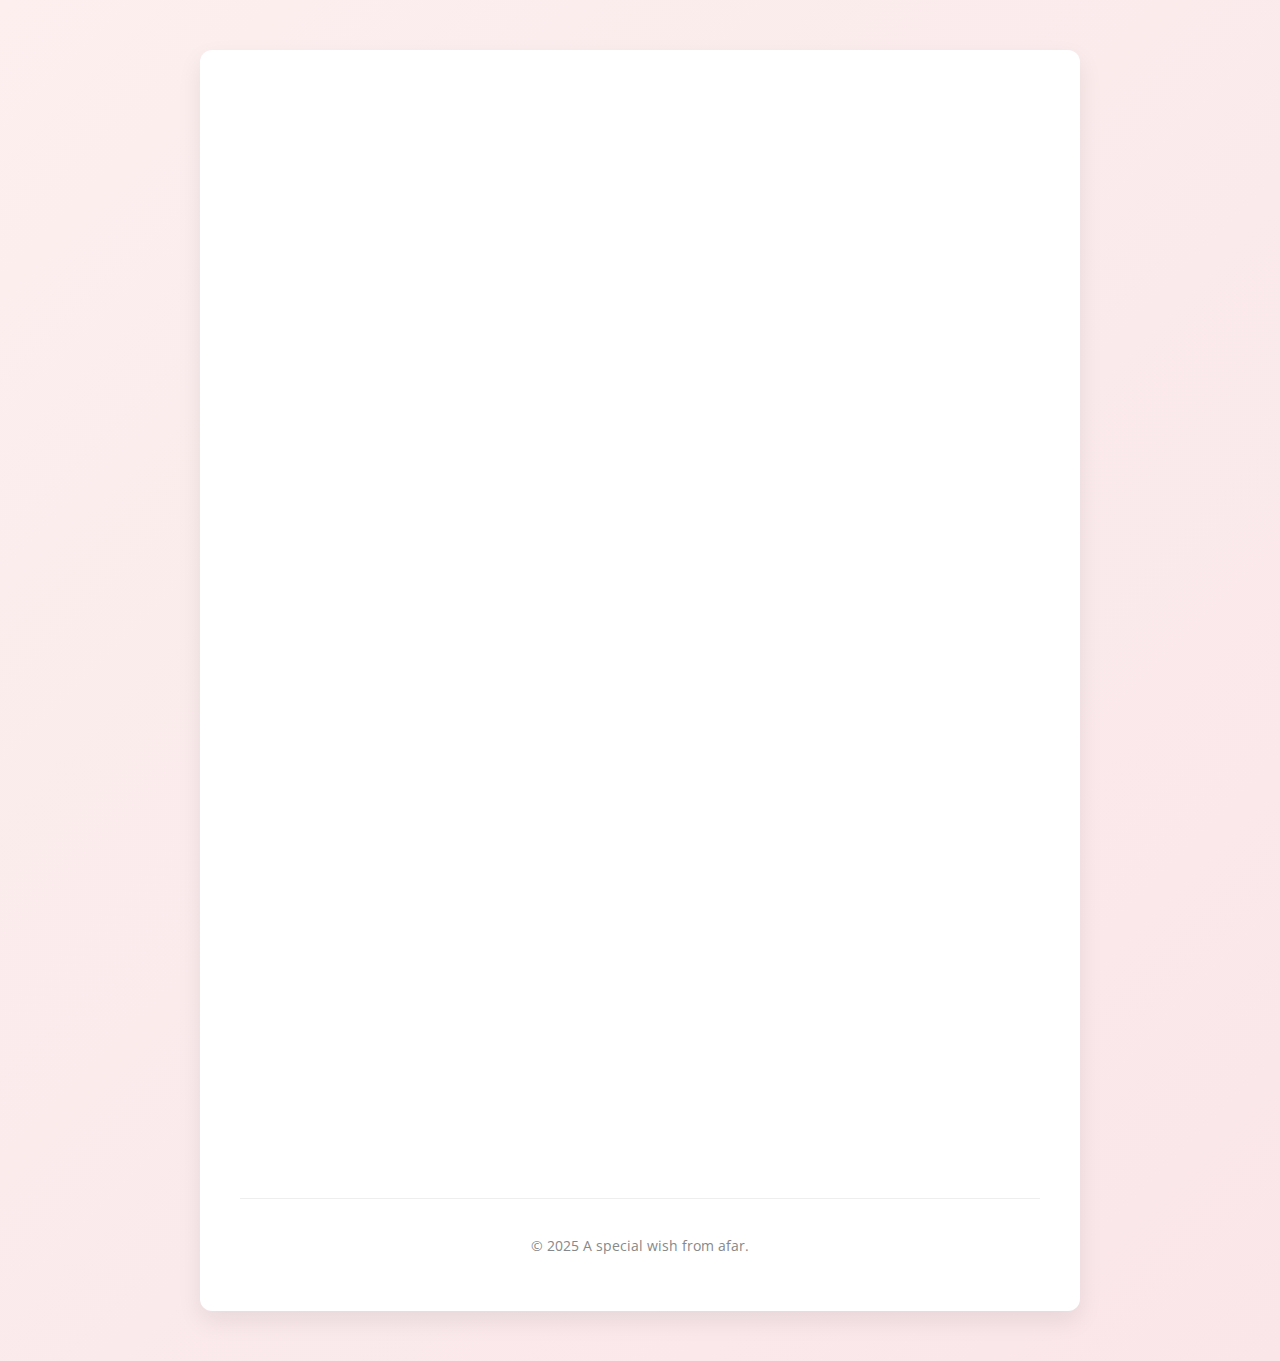
<file: Index.html>
<!DOCTYPE html>
<html lang="en">
<head>
    <meta charset="UTF-8">
    <meta name="viewport" content="width=device-width, initial-scale=1.0">
    <title>To My Sister, On Your Birthday</title>
    <link rel="stylesheet" href="style.css">
    <link href="https://fonts.googleapis.com/css2?family=Playfair+Display:wght@400;700&family=Open+Sans:wght@300;400;700&display=swap" rel="stylesheet">
</head>
<body>
    <div class="container">
        <header>
            <h1 class="fade-in-up">To My Sister, On Your Birthday</h1>
            <p class="fade-in-up delay-1">With all my love, always.</p>
        </header>

        <main>
            <section class="letter-section">
                <p class="fade-in-up delay-2">My dearest sister,</p>
                <p class="fade-in-up delay-3">I'm sending you so much love today as you celebrate another year, and especially as <strong>Adeline turns six months old tomorrow</strong> – what a journey it's been! I know things haven't been easy lately, and motherhood is a whole new world, but please know I admire your <strong>strength and resilience</strong> more than words can say. Even though we're far apart, I'm always here for you, cheering you on.</p>
                <p class="fade-in-up delay-4">My biggest wish for you this year is a **beautiful new beginning**, filled with immense happiness, **God's blessings**, and new opportunities – perhaps even a **new job** that brings you renewed purpose and joy. You deserve all the good things coming your way. I wish I could do more from afar, but please know I **love you and Adeline with all my heart!**</p>
            </section>

            <section class="love-notes-section">
                <h2 class="fade-in-up delay-5">A Few Little Reminders For You:</h2>
                <div class="polaroid-grid">
                    <a href="love-note-1.html" class="polaroid-card fade-in-up delay-6">
                        <div class="polaroid-image-placeholder note1"></div>
                        <p>Note 1</p>
                    </a>
                    <a href="love-note-2.html" class="polaroid-card fade-in-up delay-7">
                        <div class="polaroid-image-placeholder note2"></div>
                        <p>Note 2</p>
                    </a>
                    <a href="love-note-3.html" class="polaroid-card fade-in-up delay-8">
                        <div class="polaroid-image-placeholder note3"></div>
                        <p>Note 3</p>
                    </a>
                </div>
            </section>

            <section class="navigation-section">
                <p class="fade-in-up delay-9">Keep scrolling to discover more...</p>
                <div class="nav-buttons">
                    <a href="motherhood.html" class="nav-button fade-in-up delay-10">For The Amazing Mom You Are</a>
                    <a href="sisterhood.html" class="nav-button fade-in-up delay-11">Our Forever Bond</a>
                    <a href="closing.html" class="nav-button fade-in-up delay-12">A Special Blessing For You</a>
                </div>
            </section>
        </main>

        <footer>
            <p>&copy; 2025 A special wish from afar.</p>
        </footer>
    </div>
</body>
</html>
</file>
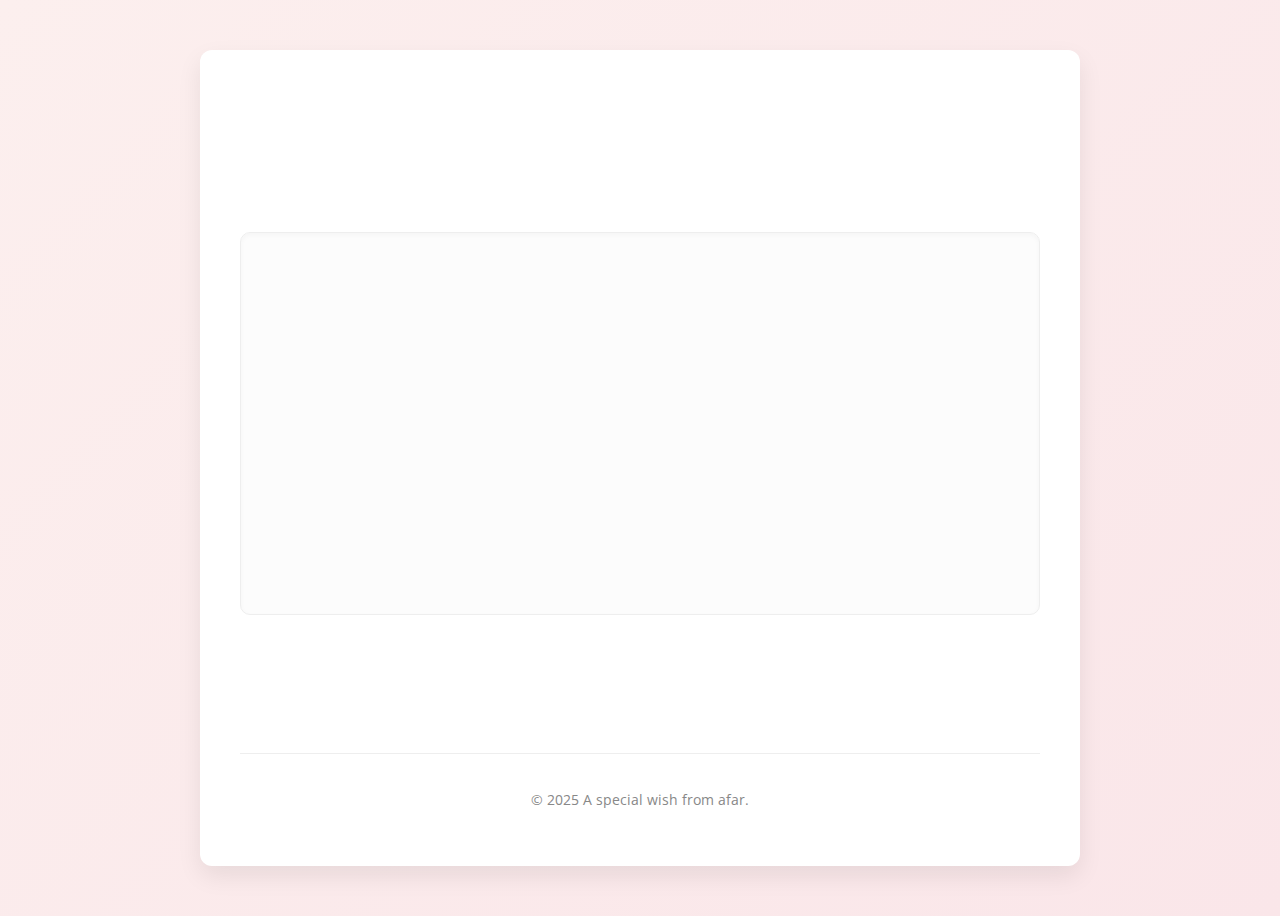
<file: closing.html>
<!DOCTYPE html>
<html lang="en">
<head>
    <meta charset="UTF-8">
    <meta name="viewport" content="width=device-width, initial-scale=1.0">
    <title>A Special Blessing For You</title>
    <link rel="stylesheet" href="style.css">
    <link href="https://fonts.googleapis.com/css2?family=Playfair+Display:wght@400;700&family=Open+Sans:wght@300;400;700&display=swap" rel="stylesheet">
</head>
<body>
    <div class="container">
        <header>
            <h1 class="fade-in-up">A Special Blessing For You</h1>
        </header>

        <main>
            <section class="message-card">
                <p class="fade-in-up delay-1">If I could be there, I’d wrap you in a blanket, put the baby down for a nap, and just sit with you. I’d listen to anything you wanted to share, or we’d just enjoy the quiet.</p>
                <p class="fade-in-up delay-2">But this is me, showing up in the way I can. A little space on the internet, filled with love just for you.</p>
                <p class="fade-in-up delay-3 signature">I love you, my beautiful sister. Happy Birthday.</p>
                <p class="fade-in-up delay-4 signature">With all my heart,<br>[Your Name Here]</p>
            </section>
        </main>

        <div class="nav-links fade-in-up delay-5">
            <a href="index.html" class="back-button">&larr; Go Back to the Start</a>
        </div>

        <footer>
            <p>&copy; 2025 A special wish from afar.</p>
        </footer>
    </div>
</body>
</html>
</file>
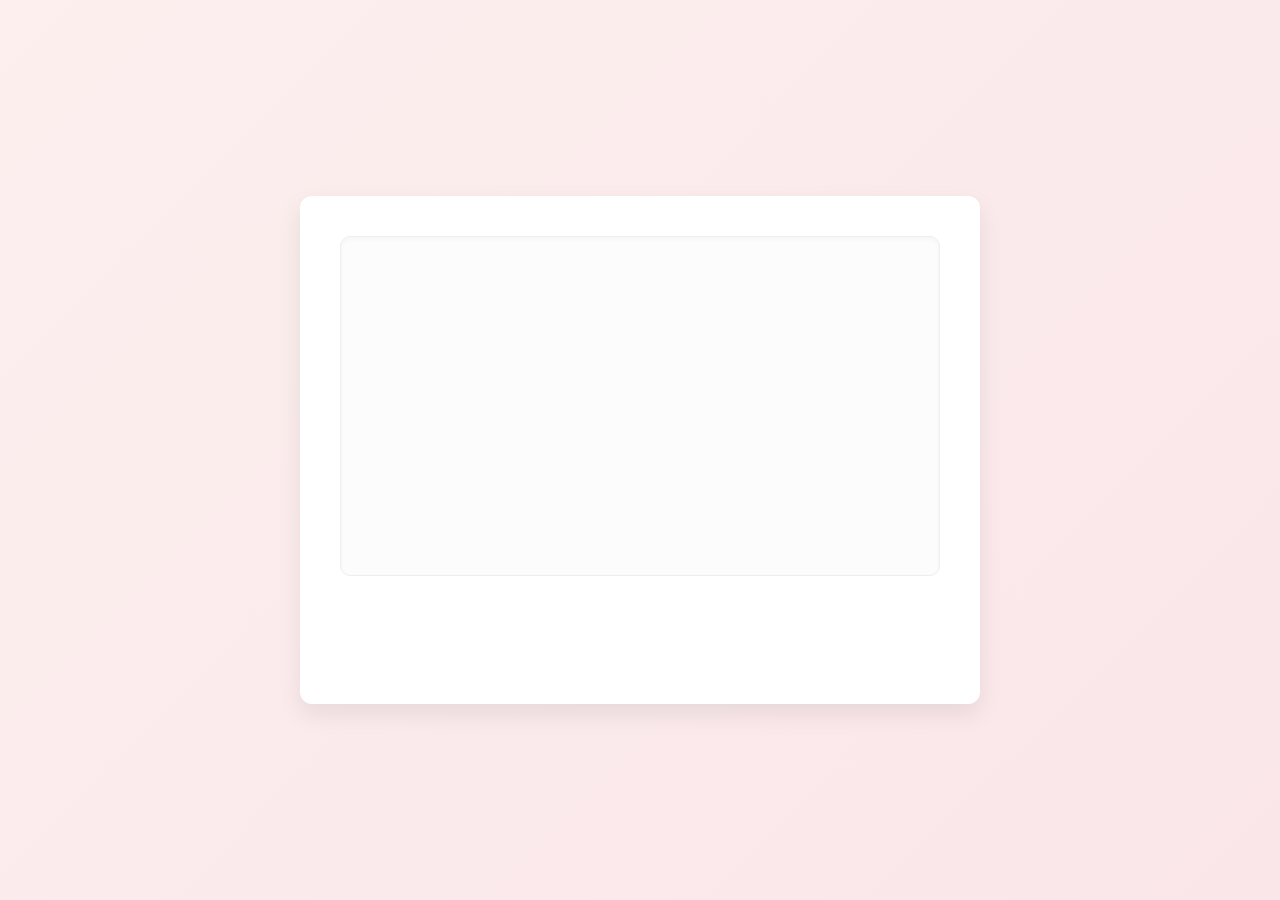
<file: love-note-1.html>
<!DOCTYPE html>
<html lang="en">
<head>
    <meta charset="UTF-8">
    <meta name="viewport" content="width=device-width, initial-scale=1.0">
    <title>Love Note 1</title>
    <link rel="stylesheet" href="style.css">
    <link href="https://fonts.googleapis.com/css2?family=Playfair+Display:wght@400;700&family=Open+Sans:wght@300;400;700&display=swap" rel="stylesheet">
</head>
<body class="note-page">
    <div class="container message-only-container">
        <div class="message-card">
            <h2 class="fade-in-up">Little Love Note for You</h2>
            <p class="fade-in-up delay-1">You are not alone.</p>
            <p class="fade-in-up delay-2">I'm always here, cheering you on from afar, sending all my strength and love your way.</p>
        </div>
        <div class="nav-links fade-in-up delay-3">
            <a href="index.html" class="back-button">&larr; Back to Main Message</a>
            <a href="love-note-2.html" class="next-button">Next Note &rarr;</a>
        </div>
    </div>
</body>
</html>
</file>
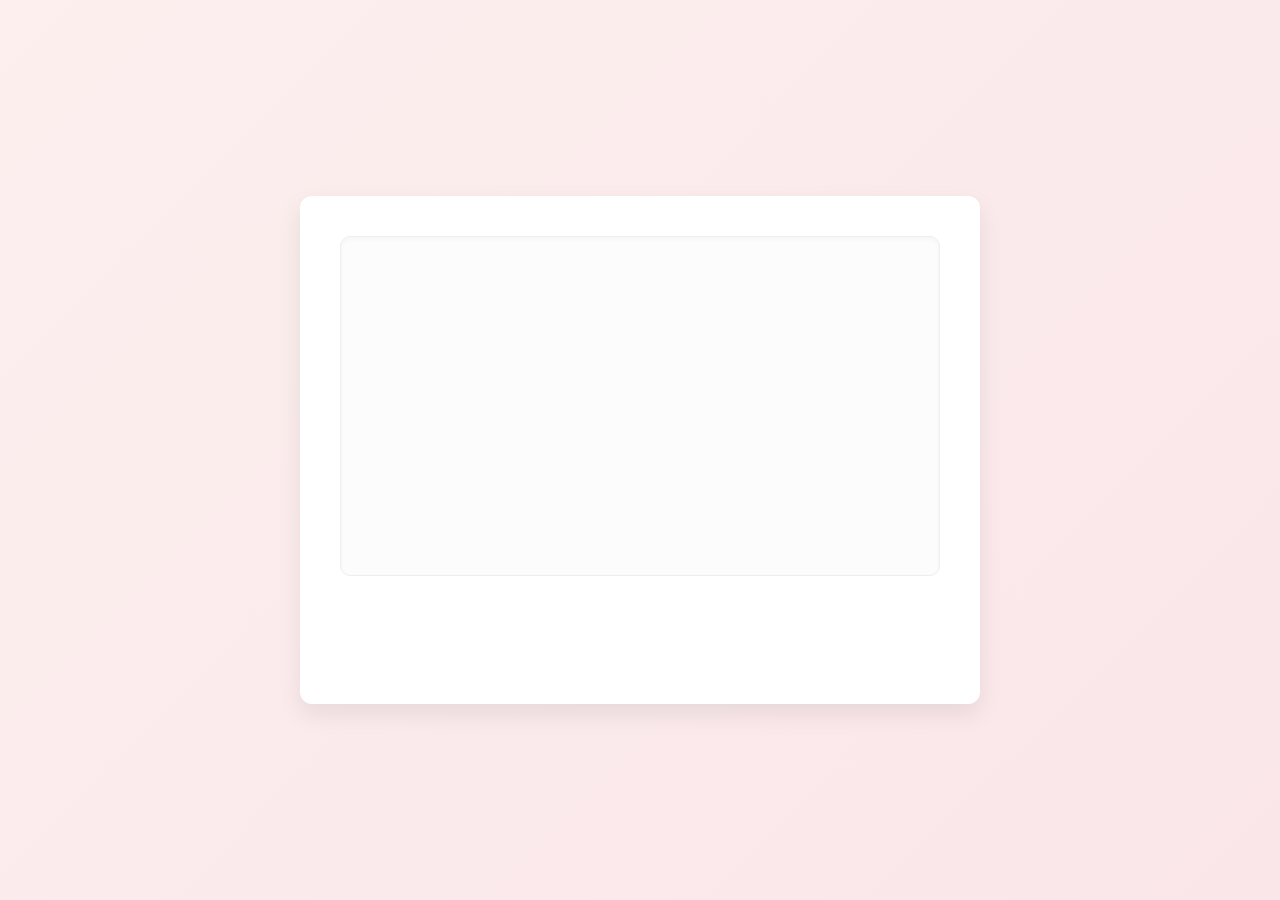
<file: love-note-2.html>
<!DOCTYPE html>
<html lang="en">
<head>
    <meta charset="UTF-8">
    <meta name="viewport" content="width=device-width, initial-scale=1.0">
    <title>Love Note 2</title>
    <link rel="stylesheet" href="style.css">
    <link href="https://fonts.googleapis.com/css2?family=Playfair+Display:wght@400;700&family=Open+Sans:wght@300;400;700&display=swap" rel="stylesheet">
</head>
<body class="note-page">
    <div class="container message-only-container">
        <div class="message-card">
            <h2 class="fade-in-up">Another Gentle Reminder</h2>
            <p class="fade-in-up delay-1">You’ve carried so much. And you’re still standing.</p>
            <p class="fade-in-up delay-2">Your resilience is truly inspiring, and I admire you more than words can say.</p>
        </div>
        <div class="nav-links fade-in-up delay-3">
            <a href="love-note-1.html" class="back-button">&larr; Previous Note</a>
            <a href="love-note-3.html" class="next-button">Next Note &rarr;</a>
        </div>
    </div>
</body>
</html>
</file>
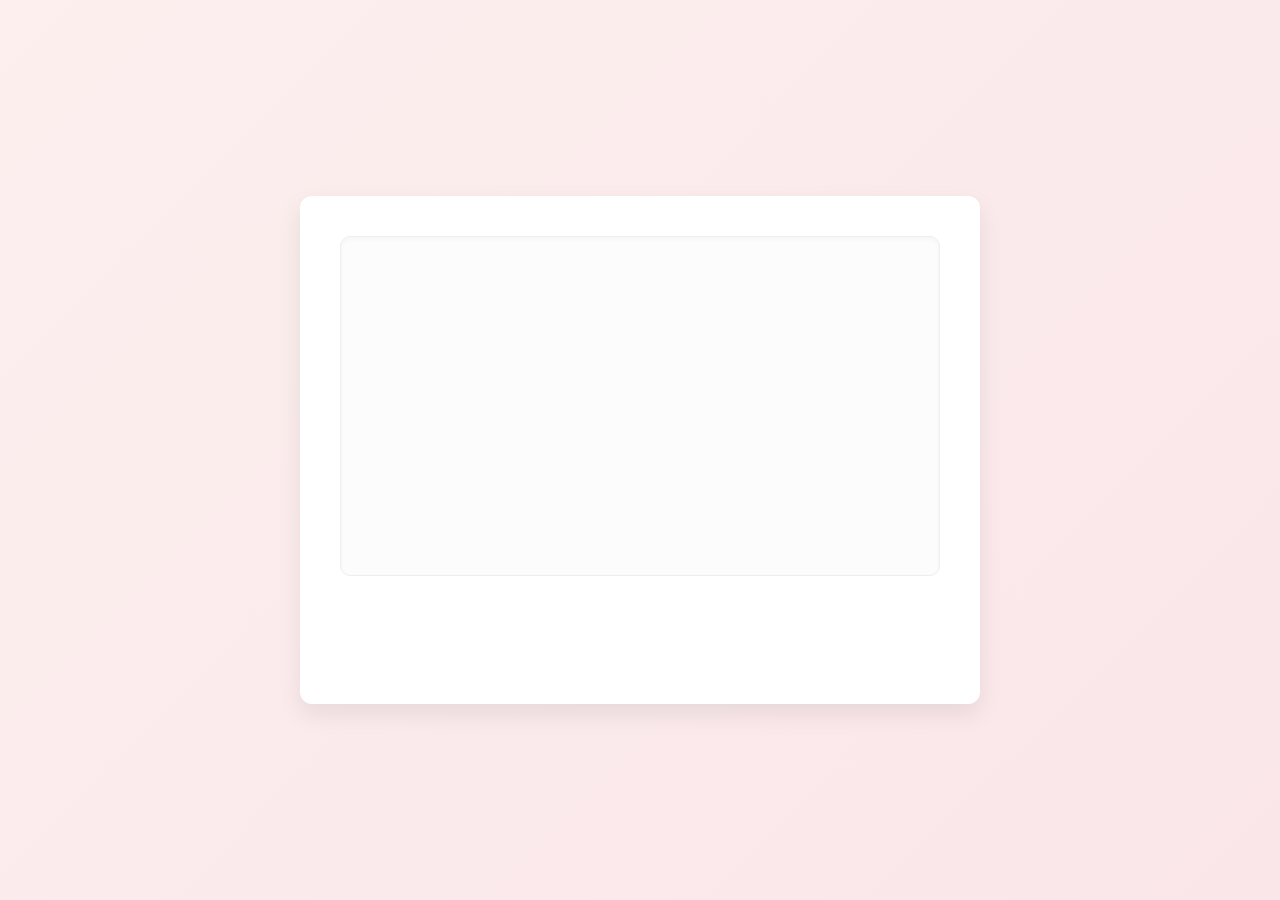
<file: love-note-3.html>
<!DOCTYPE html>
<html lang="en">
<head>
    <meta charset="UTF-8">
    <meta name="viewport" content="width=device-width, initial-scale=1.0">
    <title>Love Note 3</title>
    <link rel="stylesheet" href="style.css">
    <link href="https://fonts.googleapis.com/css2?family=Playfair+Display:wght@400;700&family=Open+Sans:wght@300;400;700&display=swap" rel="stylesheet">
</head>
<body class="note-page">
    <div class="container message-only-container">
        <div class="message-card">
            <h2 class="fade-in-up">A Final Little Whisper</h2>
            <p class="fade-in-up delay-1">Even from across the world, I see you.</p>
            <p class="fade-in-up delay-2">I see your efforts, your love, and your beautiful heart. Never forget that.</p>
        </div>
        <div class="nav-links fade-in-up delay-3">
            <a href="love-note-2.html" class="back-button">&larr; Previous Note</a>
            <a href="motherhood.html" class="next-button">Continue to Your Special Sections &rarr;</a>
        </div>
    </div>
</body>
</html>
</file>
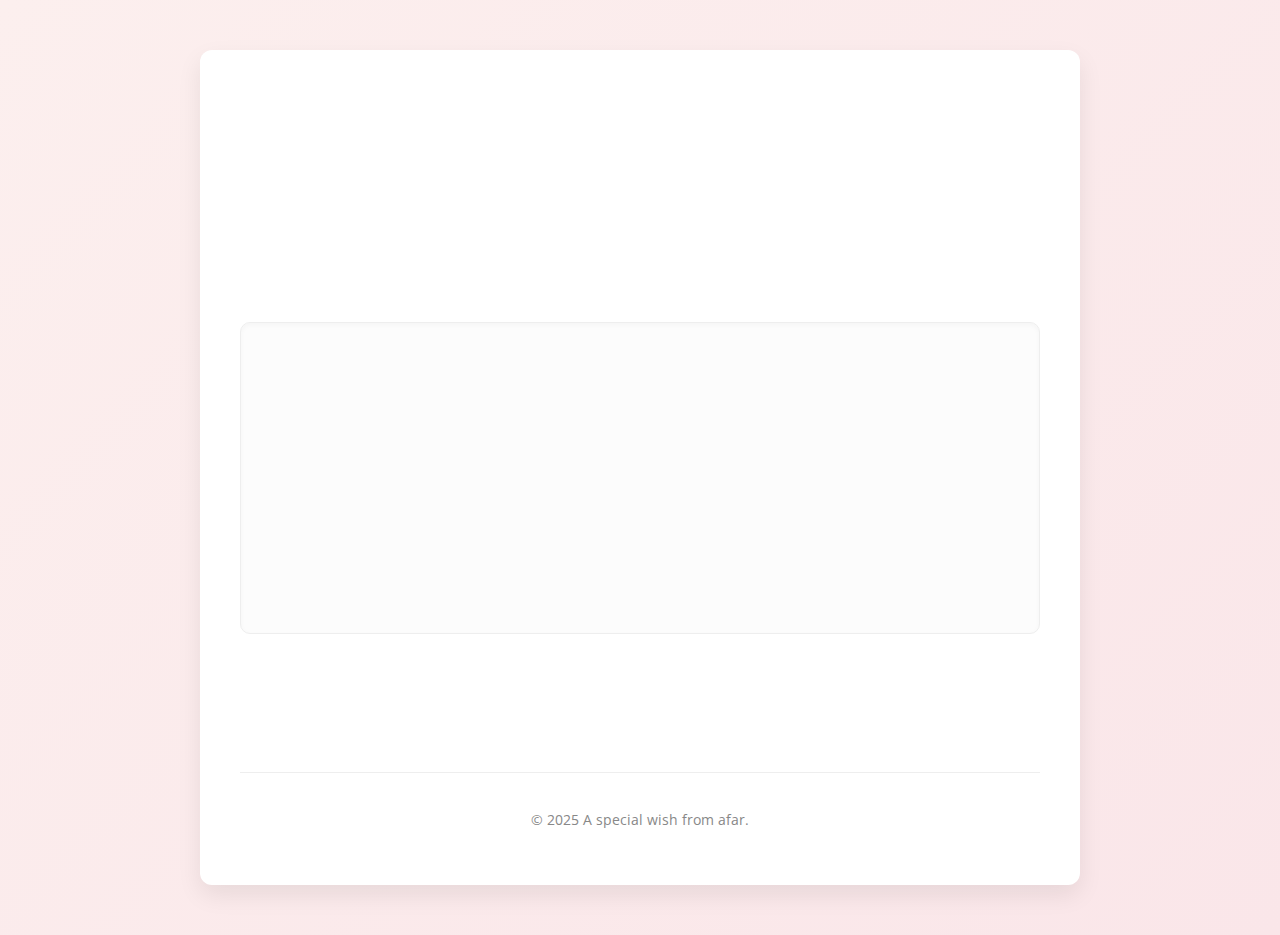
<file: motherhood.html>
<!DOCTYPE html>
<html lang="en">
<head>
    <meta charset="UTF-8">
    <meta name="viewport" content="width=device-width, initial-scale=1.0">
    <title>For The Amazing Mom You Are</title>
    <link rel="stylesheet" href="style.css">
    <link href="https://fonts.googleapis.com/css2?family=Playfair+Display:wght@400;700&family=Open+Sans:wght@300;400;700&display=swap" rel="stylesheet">
</head>
<body>
    <div class="container">
        <header>
            <h1 class="fade-in-up">For The Amazing Mom You Are</h1>
        </header>

        <main>
            <section class="message-card">
                <p class="fade-in-up delay-1">This new chapter with Adeline is incredibly special. I want you to know:</p>
                <p class="fade-in-up delay-2">You’re doing so much more than you give yourself credit for. Every diaper, every night feed, every laugh—these are acts of love. And I’m incredibly proud of the mom you’re becoming.</p>
                <p class="fade-in-up delay-3">Don't feel any pressure to be perfect; just being present and loving is more than enough.</p>
            </section>
        </main>

        <div class="nav-links fade-in-up delay-4">
            <a href="index.html" class="back-button">&larr; Back to Main Message</a>
            <a href="sisterhood.html" class="next-button">Next: Our Forever Bond &rarr;</a>
        </div>

        <footer>
            <p>&copy; 2025 A special wish from afar.</p>
        </footer>
    </div>
</body>
</html>
</file>
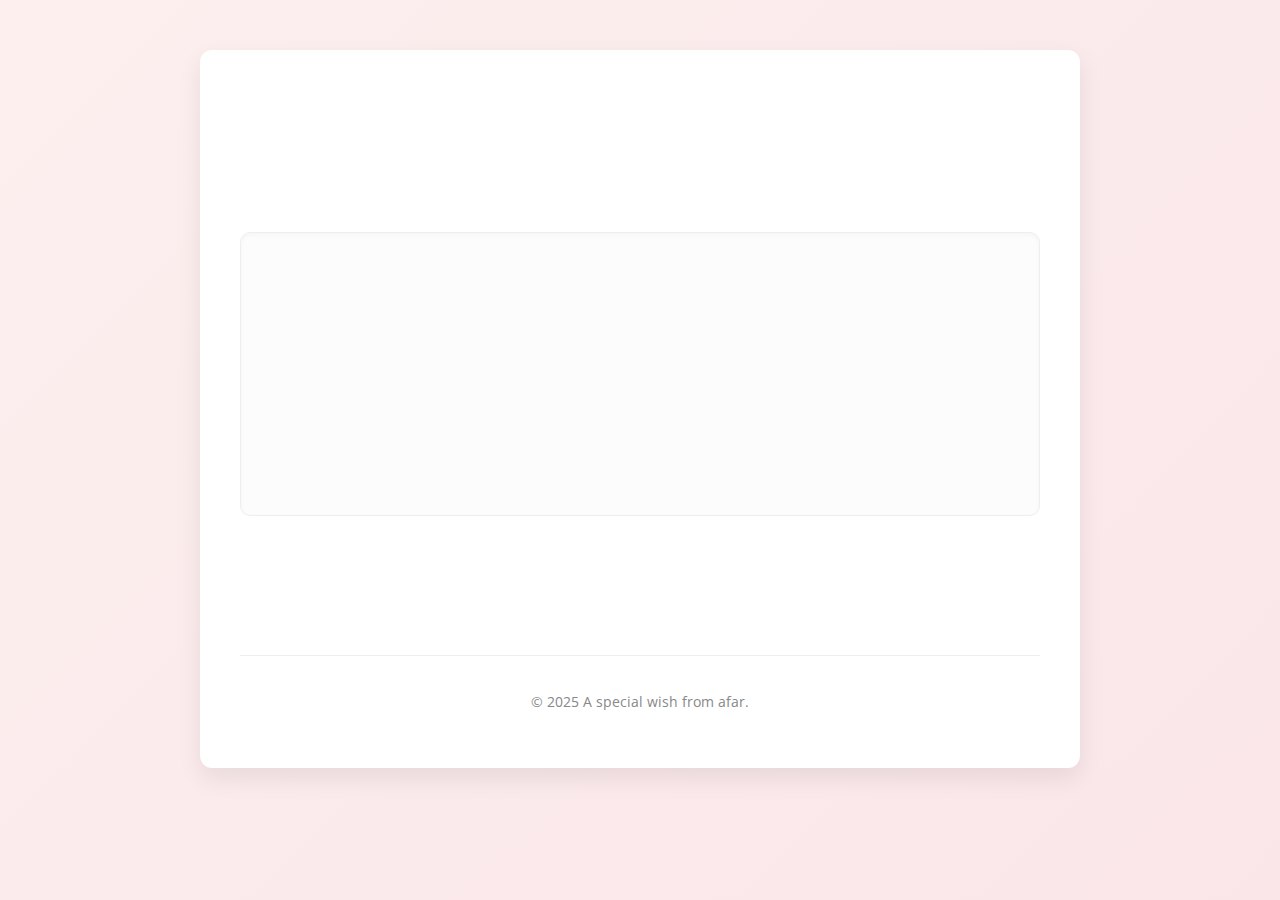
<file: sisterhood.html>
<!DOCTYPE html>
<html lang="en">
<head>
    <meta charset="UTF-8">
    <meta name="viewport" content="width=device-width, initial-scale=1.0">
    <title>Our Forever Bond</title>
    <link rel="stylesheet" href="style.css">
    <link href="https://fonts.googleapis.com/css2?family=Playfair+Display:wght@400;700&family=Open+Sans:wght@300;400;700&display=swap" rel="stylesheet">
</head>
<body>
    <div class="container">
        <header>
            <h1 class="fade-in-up">Our Forever Bond</h1>
        </header>

        <main>
            <section class="message-card">
                <p class="fade-in-up delay-1">Sisterhood means the world to me, and our bond is one of my most cherished connections.</p>
                <p class="fade-in-up delay-2">No matter where life takes us, or what challenges come our way, you are so rooted in my life. Our shared history, our laughter, our tears – it all makes us who we are.</p>
                <p class="fade-in-up delay-3">Just know that a piece of my heart is always with you.</p>
            </section>
        </main>

        <div class="nav-links fade-in-up delay-4">
            <a href="motherhood.html" class="back-button">&larr; Back to Motherhood Message</a>
            <a href="closing.html" class="next-button">Next: A Special Blessing &rarr;</a>
        </div>

        <footer>
            <p>&copy; 2025 A special wish from afar.</p>
        </footer>
    </div>
</body>
</html>
</file>
<file: style.css>
/* General Body & Container Styling */
body {
    font-family: 'Open Sans', sans-serif;
    margin: 0;
    padding: 0;
    background-color: #fcf8f8; /* Very light, warm off-white */
    color: #4a4a4a; /* Soft dark grey */
    display: flex;
    flex-direction: column;
    justify-content: flex-start;
    align-items: center;
    min-height: 100vh;
    box-sizing: border-box;
    background-image: linear-gradient(135deg, #fcefee 0%, #fae6e9 100%); /* Gentle pinkish gradient */
    line-height: 1.6;
    overflow-x: hidden; /* Prevent horizontal scroll from animations */
}

.container {
    background-color: #ffffff;
    border-radius: 12px;
    box-shadow: 0 10px 25px rgba(0, 0, 0, 0.08);
    padding: 40px;
    max-width: 800px;
    width: 90%;
    margin: 50px auto; /* Centered with vertical margin */
    text-align: center;
    position: relative;
    overflow: hidden; /* For animations */
}

/* Header Styling */
header h1 {
    font-family: 'Playfair Display', serif;
    font-size: 3.5em;
    color: #9c27b0; /* A soft plum/lavender */
    margin-bottom: 15px;
    text-shadow: 1px 1px 3px rgba(0,0,0,0.05);
    letter-spacing: 0.02em;
}

header p {
    font-size: 1.3em;
    color: #6a1b9a; /* Deeper plum */
    margin-bottom: 40px;
    font-weight: 300;
}

/* Section Styling */
section {
    margin-bottom: 40px;
    text-align: left; /* Align text within sections to the left */
}

/* Message Card Styling (for all main content) */
.message-card {
    background-color: #fcfcfc;
    border: 1px solid #eee;
    border-radius: 10px;
    padding: 35px;
    margin-bottom: 30px;
    box-shadow: inset 0 2px 5px rgba(0, 0, 0, 0.03);
}

.message-card p {
    font-size: 1.1em;
    margin-bottom: 18px;
    color: #555;
}

.message-card p strong {
    color: #9c27b0; /* Highlight important words */
    font-weight: 700;
}

.signature {
    text-align: right;
    font-style: italic;
    margin-top: 30px;
    color: #777;
    font-size: 1em;
}

/* Polaroid Grid for Love Notes */
.love-notes-section h2 {
    font-family: 'Playfair Display', serif;
    font-size: 2.2em;
    color: #9c27b0;
    margin-bottom: 30px;
    text-align: center;
}

.polaroid-grid {
    display: flex;
    justify-content: center;
    flex-wrap: wrap;
    gap: 30px;
    margin-top: 20px;
}

.polaroid-card {
    background-color: #ffffff;
    border: 1px solid #e0e0e0;
    padding: 15px 15px 25px 15px;
    box-shadow: 0 4px 12px rgba(0, 0, 0, 0.1);
    transform: rotate(var(--rotation, 0deg)); /* Apply rotation */
    transition: transform 0.2s ease-in-out, box-shadow 0.2s ease-in-out;
    text-decoration: none;
    color: #555;
    text-align: center;
    width: 150px; /* Fixed width for polaroid */
    flex-shrink: 0;
    position: relative; /* For absolute positioning of pseudo-elements */
}

.polaroid-card:nth-child(1) { --rotation: -3deg; }
.polaroid-card:nth-child(2) { --rotation: 2deg; }
.polaroid-card:nth-child(3) { --rotation: -1deg; }

.polaroid-card:hover {
    transform: rotate(var(--rotation, 0deg)) scale(1.05);
    box-shadow: 0 8px 20px rgba(0, 0, 0, 0.15);
    z-index: 10; /* Bring hovered card to front */
}

.polaroid-card .polaroid-image-placeholder {
    width: 100%;
    height: 120px; /* Height for the image area */
    background-color: #eee;
    margin-bottom: 10px;
    display: flex;
    justify-content: center;
    align-items: center;
    font-size: 0.9em;
    color: #aaa;
    position: relative;
    overflow: hidden; /* For image within placeholder */
}

/* Example background images for polaroids */
.polaroid-image-placeholder.note1 { background-image: url('https://via.placeholder.com/150x120/f0d9e9/9c27b0?text=Joy'); background-size: cover; background-position: center;}
.polaroid-image-placeholder.note2 { background-image: url('https://via.placeholder.com/150x120/e0d9f0/6a1b9a?text=Strength'); background-size: cover; background-position: center;}
.polaroid-image-placeholder.note3 { background-image: url('https://via.placeholder.com/150x120/d9f0e0/508050?text=Hope'); background-size: cover; background-position: center;}
/* You can replace these with actual small images if you upload them */

.polaroid-card p {
    font-family: 'Playfair Display', serif;
    font-size: 1.1em;
    margin: 0;
    color: #6a1b9a;
}

/* Navigation Buttons */
.navigation-section {
    text-align: center;
    margin-top: 50px;
}

.navigation-section p {
    font-size: 1.1em;
    margin-bottom: 25px;
    color: #666;
}

.nav-buttons {
    display: flex;
    flex-wrap: wrap;
    justify-content: center;
    gap: 20px;
}

.nav-button {
    background-color: #dda0dd; /* Light plum */
    color: #ffffff;
    padding: 15px 25px;
    border-radius: 8px;
    text-decoration: none;
    font-weight: bold;
    transition: background-color 0.3s ease, transform 0.2s ease;
    box-shadow: 0 4px 8px rgba(0, 0, 0, 0.1);
    font-size: 1em;
}

.nav-button:hover {
    background-color: #b160b1; /* Darker plum on hover */
    transform: translateY(-3px);
}

/* Footer Styling */
footer {
    margin-top: 50px;
    padding-top: 20px;
    border-top: 1px solid #eee;
    font-size: 0.9em;
    color: #888;
    text-align: center;
}

/* Specific styling for love note pages */
.note-page {
    justify-content: center; /* Center content vertically on note pages */
    align-items: center;
}

.message-only-container {
    margin-top: 0;
    margin-bottom: 0;
    max-width: 600px; /* Slightly narrower for single messages */
}

.note-page .message-card {
    text-align: center; /* Center text on note pages */
    padding: 40px;
}

.note-page .message-card h2 {
    font-family: 'Playfair Display', serif;
    color: #9c27b0;
    font-size: 2.5em;
    margin-bottom: 20px;
}

.note-page .message-card p {
    font-size: 1.2em;
    line-height: 1.8;
}

.nav-links {
    margin-top: 40px;
    display: flex;
    justify-content: center;
    gap: 20px;
    flex-wrap: wrap;
}

.nav-links a {
    background-color: #e0b0d9; /* A light, warm pink */
    color: #6a1b9a;
    padding: 12px 20px;
    border-radius: 8px;
    text-decoration: none;
    font-weight: bold;
    transition: background-color 0.3s ease, transform 0.2s ease;
    font-size: 0.95em;
}

.nav-links a:hover {
    background-color: #cc99c9; /* Slightly darker pink */
    transform: translateY(-2px);
}

.back-button {
    background-color: #f0f0f0 !important;
    color: #777 !important;
}

.back-button:hover {
    background-color: #e8e8e8 !important;
}


/* Animations */
@keyframes fadeIn {
    from { opacity: 0; }
    to { opacity: 1; }
}

@keyframes fadeInUp {
    from { opacity: 0; transform: translateY(20px); }
    to { opacity: 1; transform: translateY(0); }
}

.fade-in-up {
    opacity: 0;
    animation: fadeInUp 0.8s ease-out forwards;
}

.delay-1 { animation-delay: 0.2s; }
.delay-2 { animation-delay: 0.4s; }
.delay-3 { animation-delay: 0.6s; }
.delay-4 { animation-delay: 0.8s; }
.delay-5 { animation-delay: 1.0s; }
.delay-6 { animation-delay: 1.2s; }
.delay-7 { animation-delay: 1.4s; }
.delay-8 { animation-delay: 1.6s; }
.delay-9 { animation-delay: 1.8s; }
.delay-10 { animation-delay: 2.0s; }
.delay-11 { animation-delay: 2.2s; }
.delay-12 { animation-delay: 2.4s; }


/* Responsive Adjustments */
@media (max-width: 768px) {
    .container {
        padding: 25px;
        margin: 30px auto;
    }

    header h1 {
        font-size: 2.5em;
    }

    header p {
        font-size: 1.1em;
    }

    .message-card {
        padding: 25px;
    }

    .message-card p {
        font-size: 1em;
    }

    .love-notes-section h2 {
        font-size: 1.8em;
    }

    .polaroid-card {
        width: 120px;
        padding: 10px 10px 20px 10px;
    }

    .polaroid-card .polaroid-image-placeholder {
        height: 100px;
    }

    .nav-buttons {
        flex-direction: column;
        align-items: center;
    }

    .nav-button {
        width: 80%;
        max-width: 300px;
    }

    .note-page .message-card h2 {
        font-size: 2em;
    }

    .note-page .message-card p {
        font-size: 1.1em;
    }

    .nav-links a {
        width: 80%;
        max-width: 250px;
    }
}

@media (max-width: 480px) {
    body {
        padding: 10px;
    }

    .container {
        padding: 15px;
        margin: 20px auto;
    }

    header h1 {
        font-size: 2em;
    }

    header p {
        font-size: 1em;
    }

    .message-card {
        padding: 15px;
    }

    .polaroid-grid {
        gap: 15px;
    }

    .polaroid-card {
        width: 100px;
        padding: 8px 8px 15px 8px;
    }

    .polaroid-card .polaroid-image-placeholder {
        height: 80px;
    }
}
</file>
